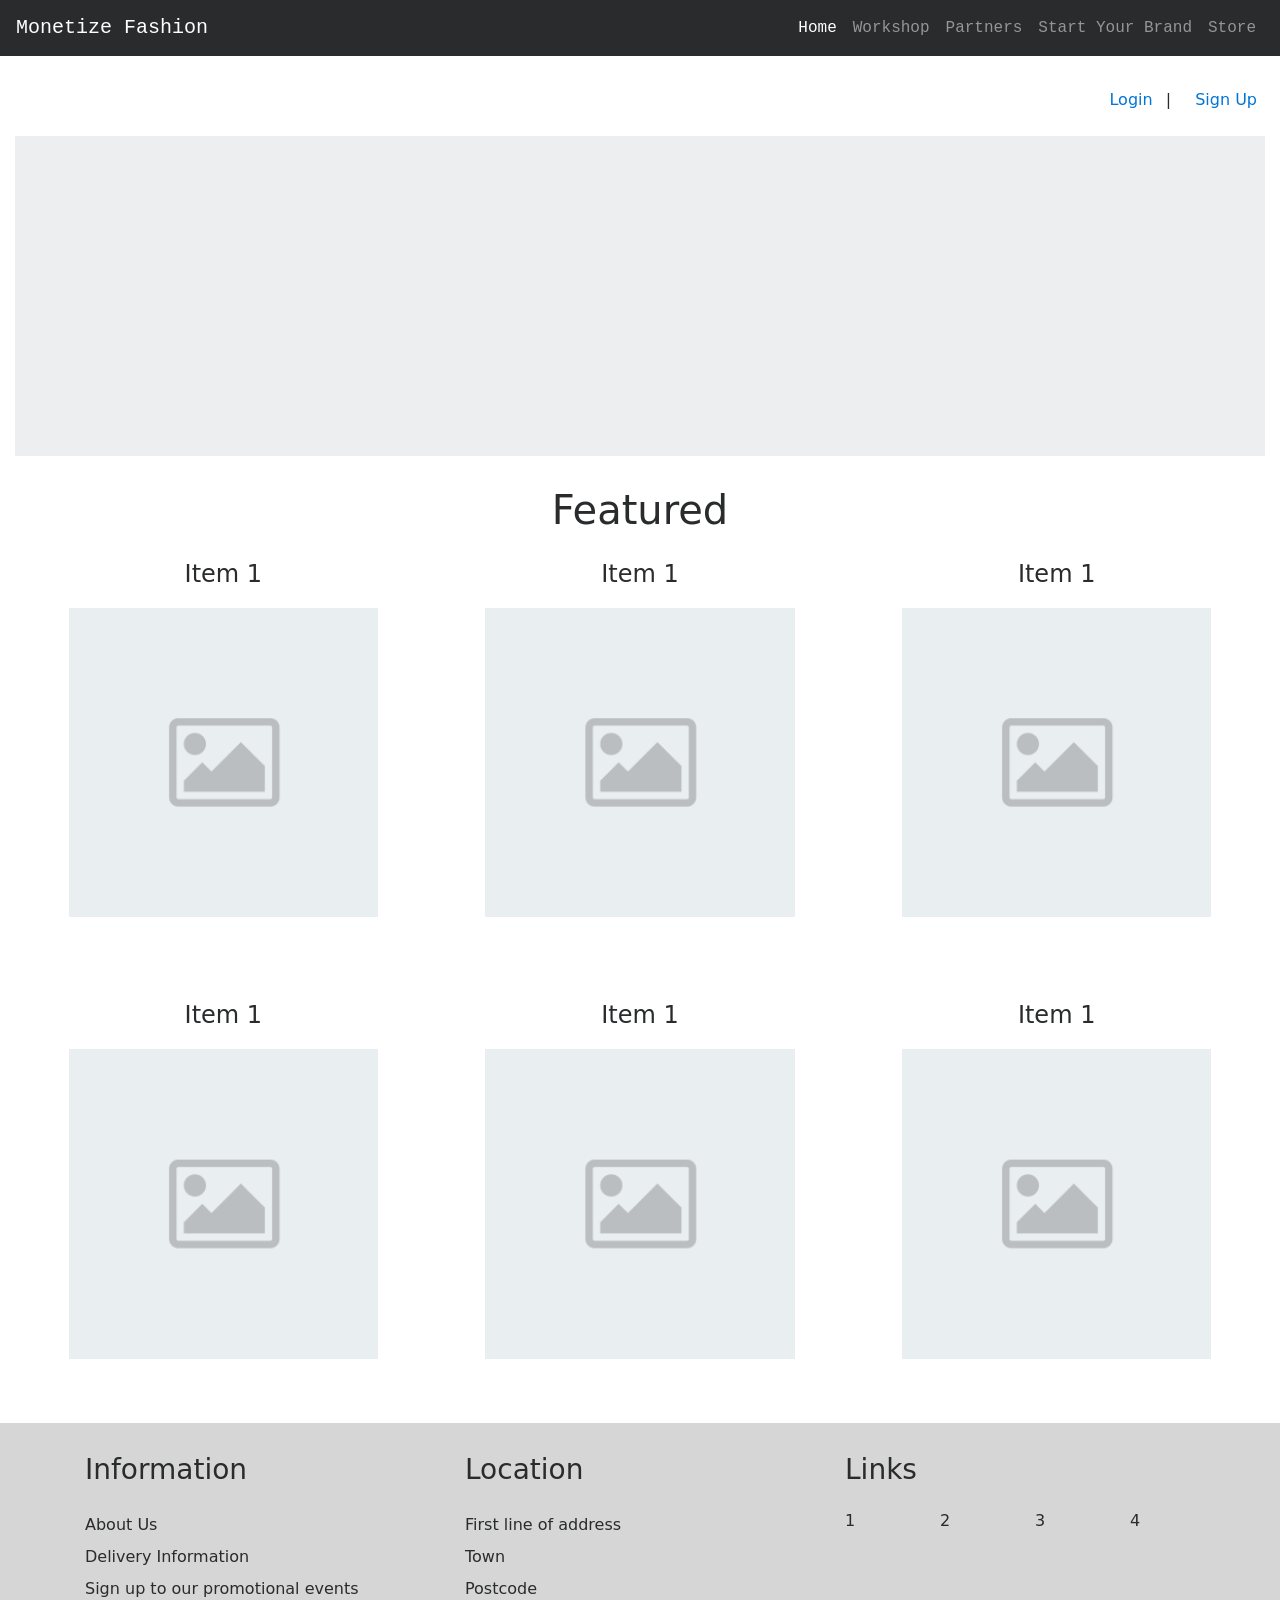
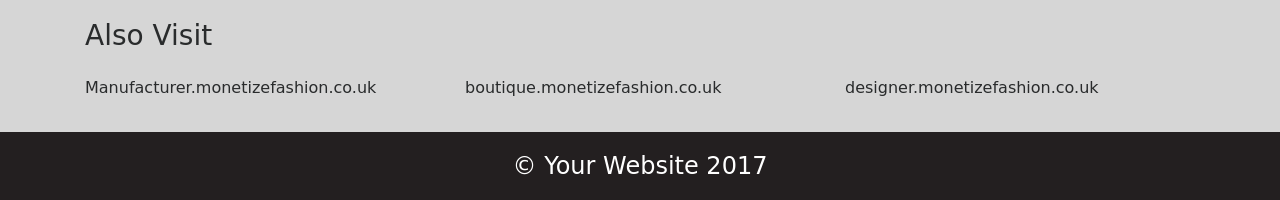
<file: rest-java/src/main/webapp/index.html>
<!DOCTYPE html>
<html>
<head>
  <meta name="viewport" content="width=device-width, initial-scale=1, shrink-to-fit=no">
  <link rel="stylesheet" href="style.css">
  <link rel="stylesheet" href="css/tether.min.css">
  <link rel="stylesheet" href="bootstrap/css/bootstrap.min.css">
  <script src="js/tether.min.js"></script>
  <script src="js/jquery-3.2.1.min.js"></script>
  <script src="bootstrap/js/bootstrap.min.js"></script>
</head>
<body>

  <nav class="navbar navbar-toggleable-md navbar-inverse bg-inverse fixed-top">
    <button class="navbar-toggler navbar-toggler-right" type="button" data-toggle="collapse" data-target="#navbarsExampleDefault" aria-controls="navbarsExampleDefault" aria-expanded="false" aria-label="Toggle navigation">
      <span class="navbar-toggler-icon"></span>
    </button>
    <a class="navbar-brand" href="#">Monetize Fashion</a>

    <div class="collapse navbar-collapse" id="navbarsExampleDefault">
      <ul class="navbar-nav ml-auto">
        <li class="nav-item active">
          <a class="nav-link" href="#">Home <span class="sr-only">(current)</span></a>
        </li>
        <li class="nav-item">
          <a class="nav-link" href="#">Workshop</a>
        </li>
        <li class="nav-item">
          <a class="nav-link" href="partners.html">Partners</a>
        </li>
        <li class="nav-item">
          <a class="nav-link" href="#">Start Your Brand</a>
        </li>
        <li class="nav-item">
          <a class="nav-link" href="#">Store</a>
        </li>
      </ul>

    </div>
  </nav>

  <div class="container-fluid">
    <div class="d-flex flex-row-reverse top-right-links">
      <div class="p-2"><a href="signup.html">Sign Up</a></div>
      <div class="p-2"><a href="loginPage.html">Login</a></div>
    </div>
    <div class="jumbotron jumbotron-fluid big-image">
    </div>
    <div class="mx-auto featured-text"><h1>Featured</h1>
    </div>

    <div class="container-fluid bg-3 text-center">
      <div class="thumbnails">
        <div class="row">
          <div class="col-sm-4 thumbnail">
            <span class="thumbnail-title">Item 1</span>
            <img src="thumbnail.png" class="img-responsive" style="width:80%" alt="Image">
          </div>
          <div class="col-sm-4 thumbnail">
            <span class="thumbnail-title">Item 1</span>
            <img src="thumbnail.png" class="img-responsive" style="width:80%" alt="Image">
          </div>
          <div class="col-sm-4 thumbnail">
            <span class="thumbnail-title">Item 1</span>
            <img src="thumbnail.png" class="img-responsive" style="width:80%" alt="Image">
          </div>
        </div>

        <div class="row">
          <div class="col-sm-4 thumbnail">
            <span class="thumbnail-title">Item 1</span>
            <img src="thumbnail.png" class="img-responsive" style="width:80%;" alt="Image">
          </div>
          <div class="col-sm-4 thumbnail">
            <span class="thumbnail-title">Item 1</span>
            <img src="thumbnail.png" class="img-responsive" style="width:80%" alt="Image">
          </div>
          <div class="col-sm-4 thumbnail">
            <span class="thumbnail-title">Item 1</span>
            <img src="thumbnail.png" class="img-responsive" style="width:80%" alt="Image">
          </div>
        </div>

      </div>

    </div>



  </div>
  <footer>
    <div class="container">
      <div class="row">
        <div class="col-sm-4">
          <h3>Information</h3>
          <ul class="information">
            <li>About Us</li>
            <li>Delivery Information</li>
            <li>Sign up to our promotional events</li>
          </ul>
        </div>
        <div class="col-sm-4">
          <h3>Location</h3>
          <ul class="information">
            <li>First line of address</li>
            <li>Town</li>
            <li>Postcode</li>
          </ul>
        </div>
        <div class="col-sm-4">
          <h3>Links</h3>
          <div class="row links">
            <div class="col">1</div>
            <div class="col">2</div>
            <div class="col">3</div>
            <div class="col">4</div>
          </div>
        </div>
      </div>

        <div class="row">
          <div class="col-sm-12">
            <h3>Also Visit</h3>
          </div>
        </div>
        <div class="row">
          <div class="col-sm-4">
            Manufacturer.monetizefashion.co.uk
          </div>
          <div class="col-sm-4">
            boutique.monetizefashion.co.uk
          </div>
          <div class="col-sm-4">
            designer.monetizefashion.co.uk
          </div>
        </div>
    </div>

  </footer>
  <div class="copyright">
    &copy; Your Website 2017
  </div>
</body>
</html>
</file>
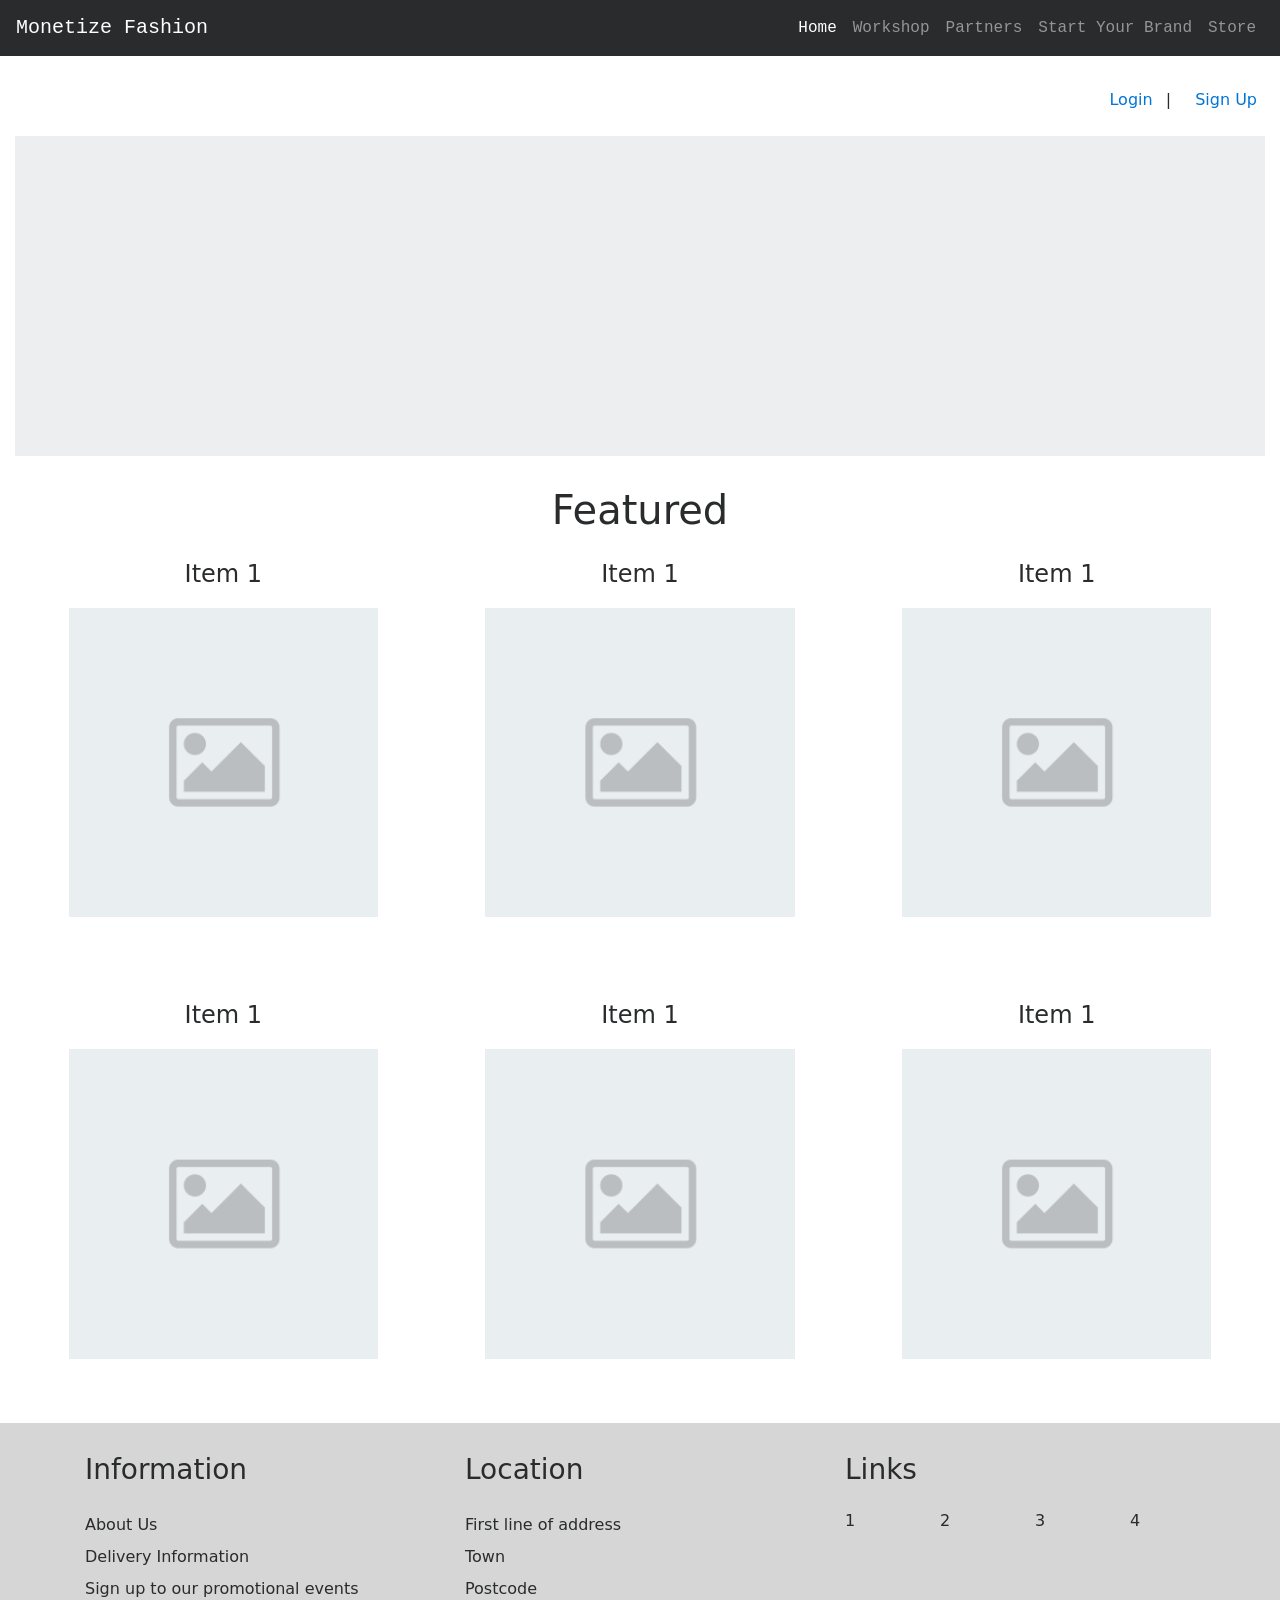
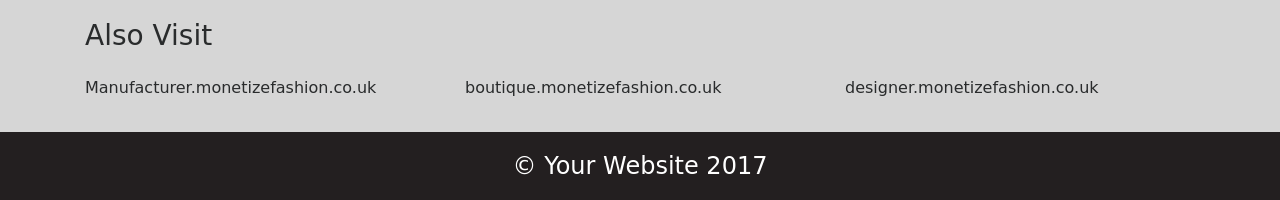
<file: rest-java/src/main/webapp/dashboard.html>
<!DOCTYPE html>
<html>
  <head>
    <title>Java Rest sample application</title>
    <link href="css/styles.css" rel="stylesheet">
    <meta name="viewport" content="width=device-width, initial-scale=1.0">
  </head>
  <body>

    <div id="container">
      <!--nav-->
      <div id="main">
        Welcome to the Java Rest Sample Application
	    </div>

      <!--content-->
      <div class="section">
        <h4 id="name"></h4>
        <div id="verified"></div>
        <br>
        <button class="small_button" type="submit" onclick="javaRest.user.logout();">Logout</button>
	    </div>

	    <!--footer-->
	    <div id="footer">
      </div>

    </div>

    <script src="js/jquery-1.8.2.min.js"></script>
    <script src="js/store.js"></script>
    <script src="js/sha256.js"></script>
    <script src="js/enc-base64-min.js"></script>
    <script src="js/javarest.js"></script>
    <script src="js/cookie.js"></script>
    <script src="js/user.js"></script>
    <script type="text/javascript">

    // Require user to be logged in
    if (!javaRest.user.is_logged_in())
      window.location = 'index.html'

    $(document).ready(function () {


      javaRest.user.get(function (error) {
        if (error)
          return console.log(error)
        var name = javaRest.user.user.firstName + ' ' + (javaRest.user.user.lastName || '')
        $('#name').html((name != ' ' ? name : javaRest.user.user.emailAddress))

        // facebook pic
        if (javaRest.user.user.socialProfiles.length && javaRest.user.user.socialProfiles[0].imageUrl) {
          var image_url = javaRest.user.user.socialProfiles[0].imageUrl
          $('#name').prepend('<img class="profilePhoto" src="' + image_url + '">&nbsp;&nbsp;&nbsp;&nbsp;')
        }


        if (javaRest.user.user.verified)
          $('#verified').html('Email verified')
        else
          $('#verified').html('Email unverified <a href="request_email.html" style="color: blue;">Resend verification email.</a>')
      })
    })
    </script>
  </body>
</html>
</file>
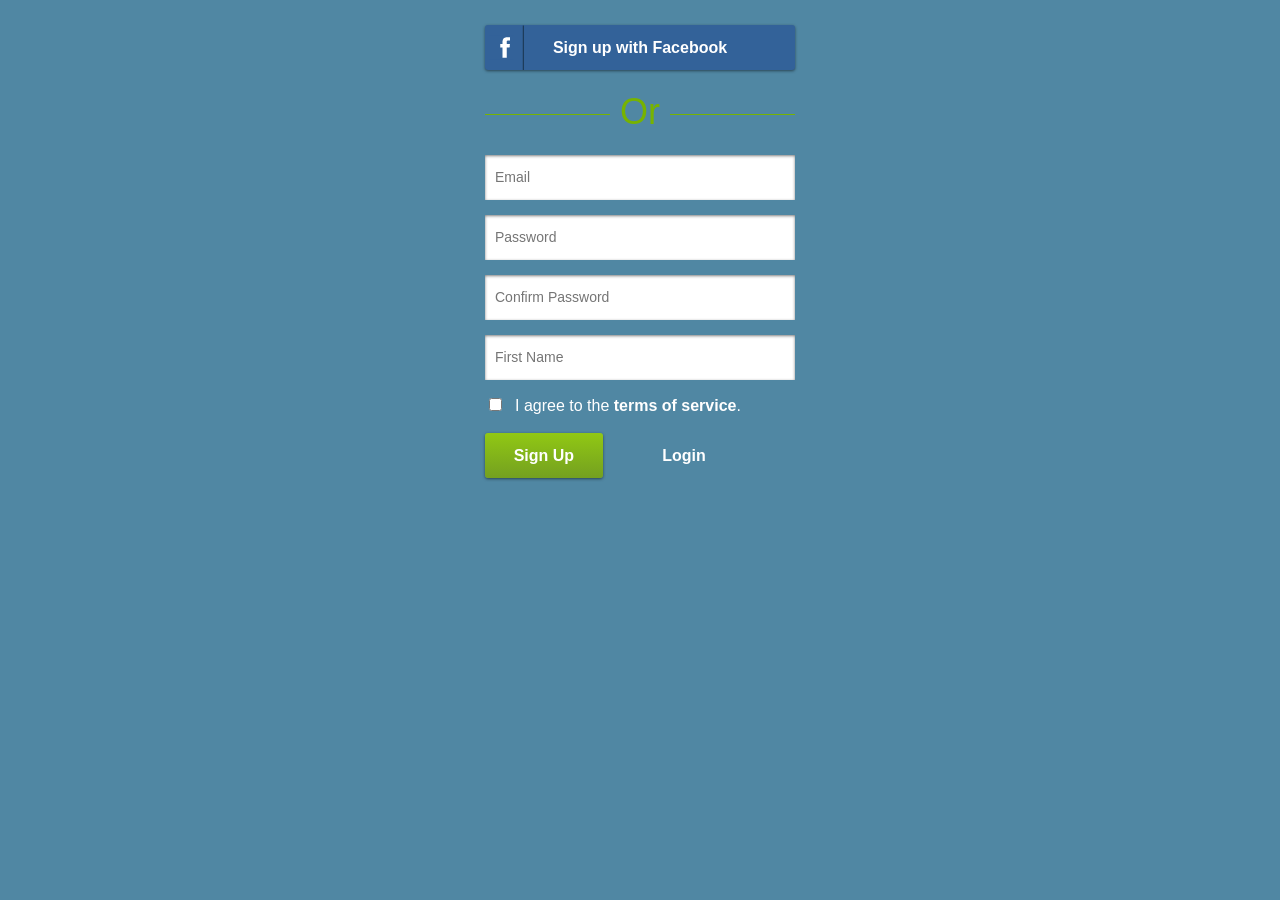
<file: rest-java/src/main/webapp/designerSignup.html>
<!DOCTYPE html>
<html>
  <head>
    <title>Sample Java REST Application</title>
    <link href="css/styles.css" rel="stylesheet">
    <meta name="viewport" content="width=device-width, initial-scale=1.0">
  </head>
  <body>

    <div id="container">


      <div id="fb-root"></div>
      <div class="fb" scope="email" data-show-faces="false" data-width="300">Sign up with Facebook</div>
      <div id="or"><span>Or</span></div>

        <input id="email" type="email" placeholder="Email">
        <input type="password" id="password" placeholder="Password">
  	    <input type="password" id="password2" placeholder="Confirm Password">
  	    <input type="text" id="firstName" placeholder="First Name">
  	    <input type="checkbox" value="true" name="agree" id="agree"><label for="agree" id="terms_label">I agree to the <b><a href="terms.html" target="_blank">terms of service</a></b>.</label><br><br>

  	    <div id="error_message"></div>

  	    <button type="submit" id="login_button" class="small_button">Sign Up</button>

  	    <a href="index.html" class="right_link">Login</a>

	    <!--footer-->
	    <div id="footer">
      </div>

    </div>

    <script src="js/jquery-1.8.2.min.js"></script>
    <script src="js/store.js"></script>
    <script src="js/javarest.js"></script>
    <script src="js/cookie.js"></script>
    <script src="js/user.js"></script>
    <script type="text/javascript">
    $(document).ready(function () {


        window.fbAsyncInit = function() {
          FB.init({
            appId      : '133718006790561', // App ID
            status     : true, // check login status
            cookie     : true, // enable cookies to allow the server to access the session
            xfbml      : true  // parse XFBML
          });

          $('.fb').on('click', function () {

             FB.login(function(response) {
               console.log(response)
                 if (response.authResponse) {

                   javaRest.user.loginSocial(response.authResponse.accessToken, function (error) {
                     if (error)
                       console.log(error)
                      else
                       window.location = 'dashboard.html'
                   })
                   console.log('Welcome!  Fetching your information.... ');
                   FB.api('/me', function(response) {
                     console.log('Good to see you, ' + response.name + '.');
                   });
                 } else {
                   console.log('User cancelled login or did not fully authorize.');
                 }
               });

          })
        };
        // Load the SDK Asynchronously
        (function(d){
           var js, id = 'facebook-jssdk', ref = d.getElementsByTagName('script')[0];
           if (d.getElementById(id)) {return;}
           js = d.createElement('script'); js.id = id; js.async = true;
           js.src = "//connect.facebook.net/en_US/all.js";
           ref.parentNode.insertBefore(js, ref);
         }(document));

      // Submit form on enter
      $('input').live('keydown', function (event) {
        if (event.keyCode === 13)
          $('#login_button').click()
      })

      if (javaRest.user.is_logged_in())
        window.location = 'dashboard.html'
      $('#login_button').on('click', function () {


        if (!$('#agree').is(':checked'))
          return $('#error_message').html('You must agree to the terms of service.').show()

        javaRest.user.create($('#firstName').val(), $('#email').val(), $('#password').val(), '', function (error) {
          if (!error)
            window.location = 'dashboard.html'
          else {
            console.log(error)
            if (error.status == '409')
              $('#error_message').html('Email already registered.').show()
            else
              $('#error_message').html('Please fix your email address/password.').show()
          }
        })
      })

    })
    </script>
  </body>
</html>
</file>
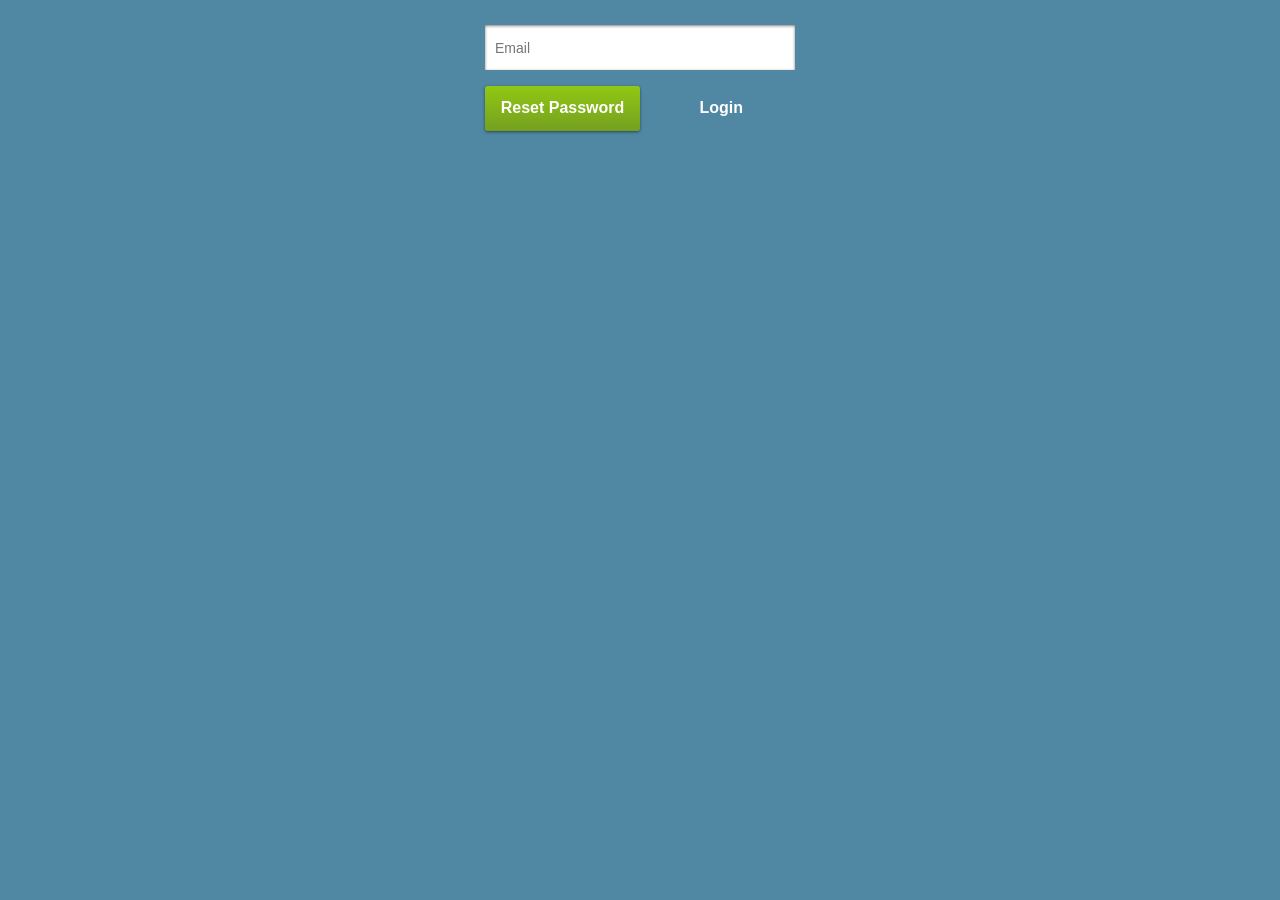
<file: rest-java/src/main/webapp/forgot_password.html>
<!DOCTYPE html>
<html>
  <head>
    <title>Java REST Sample Application</title>
    <link href="css/styles.css" rel="stylesheet">
    <meta name="viewport" content="width=device-width, initial-scale=1.0">
  </head>
  <body>

    <div id="container">

      <!--content-->
  	  <input id="email" type="email" placeholder="Email">
  	  <div id="error_message"></div>

  	  <button type="submit" id="login_button" class="medium_button">Reset Password</button>

  	  <a href="index.html" class="right_link">Login</a>

	    <!--footer-->
	    <div id="footer">
      </div>

    </div>

    <script src="js/jquery-1.8.2.min.js"></script>
    <script src="js/javarest.js"></script>
    <script src="js/cookie.js"></script>
    <script src="js/user.js"></script>
    <script type="text/javascript">
    $(document).ready(function () {

      // Submit form on enter
      $('input').live('keydown', function (event) {
        if (event.keyCode === 13)
          $('#login_button').click()
      })

      if (javaRest.user.is_logged_in())
        window.location = 'dashboard.html'
      $('#login_button').on('click', function () {
        javaRest.user.send_reset_email($('#email').val(), function (error) {
          if (!error)
            window.location = 'index.html'
          else {
            console.log(error)
            $('#error_message').html('Email address not found.').show()
          }
        })
      })

    })
    </script>
  </body>
</html>
</file>
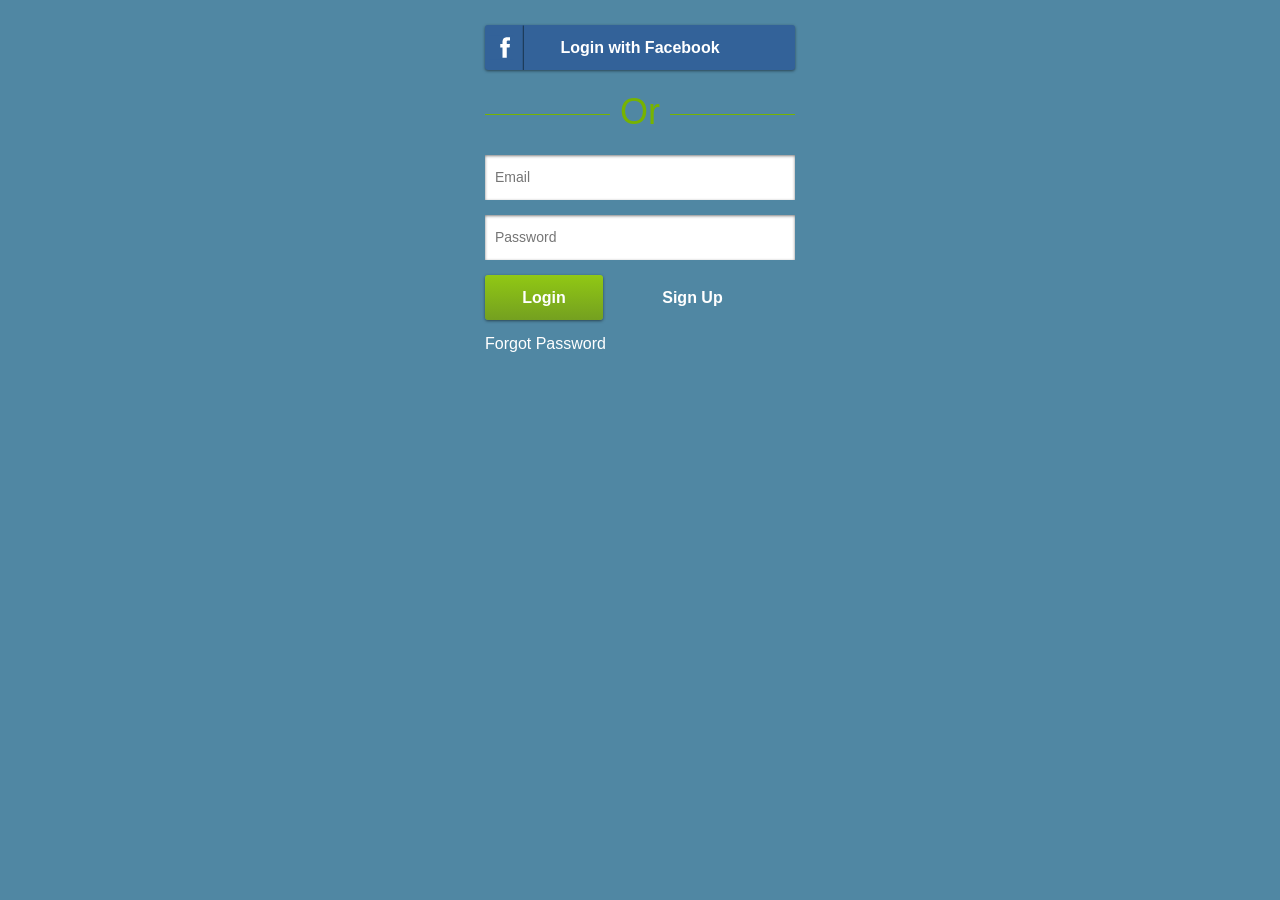
<file: rest-java/src/main/webapp/loginPage.html>
<!DOCTYPE html>
<html>
  <head>
    <title>Sample Java Rest Application</title>
    <link href="css/styles.css" rel="stylesheet">
    <meta name="viewport" content="width=device-width, initial-scale=1.0">
  </head>
  <body>

    <div id="container">


      <div id="fb-root"></div>

      <div class="fb" scope="email" data-show-faces="false" data-width="300">Login with Facebook</div>

      <div id="or"><span>Or</span></div>


      <input id="email" type="email" placeholder="Email">


	    <input id="password" type="password" placeholder="Password">


	    <div id="error_message"></div>


  	  <button class="small_button" type="submit" id="login_button">Login</button>

	    <a href="signup.html" class="right_link">Sign Up</a><br>

      <a id="forgot" href="forgot_password.html">Forgot Password</a>

    </div>


    <script src="js/jquery-1.8.2.min.js"></script>
    <script src="js/javarest.js"></script>
    <script src="js/cookie.js"></script>
    <script src="js/user.js"></script>
    <script type="text/javascript">
    $(document).ready(function () {
        window.fbAsyncInit = function() {
          FB.init({
            appId      : '133718006790561', // App ID
            status     : true, // check login status
            cookie     : true, // enable cookies to allow the server to access the session
            xfbml      : true  // parse XFBML
          });
          $('.fb').on('click', function () {
             FB.login(function(response) {
               console.log(response)
                 if (response.authResponse) {
                   javaRest.user.loginSocial(response.authResponse.accessToken, function (error) {
                     if (error)
                       console.log(error)
                      else
                       window.location = 'dashboard.html'
                   })
                   console.log('Welcome!  Fetching your information.... ');
                   FB.api('/me', function(response) {
                     console.log('Good to see you, ' + response.name + '.');
                   });
                 } else {
                   console.log('User cancelled login or did not fully authorize.');
                 }
               });
          })
        };
        // Load the SDK Asynchronously
        (function(d){
           var js, id = 'facebook-jssdk', ref = d.getElementsByTagName('script')[0];
           if (d.getElementById(id)) {return;}
           js = d.createElement('script'); js.id = id; js.async = true;
           js.src = "//connect.facebook.net/en_US/all.js";
           ref.parentNode.insertBefore(js, ref);
         }(document));
      // Submit form on enter
      $('input').live('keydown', function (event) {
        if (event.keyCode === 13)
          $('#login_button').click()
      })
      if (javaRest.user.is_logged_in())
        window.location = 'dashboard.html'
      $('#login_button').on('click', function () {
        javaRest.user.login($('#email').val(), $('#password').val(), function (error) {
          if (!error)
            window.location = 'dashboard.html'
          else {
            console.log(error)
            $('#error_message').html('Email and/or password did not match a user account.').show()
          }
        })
      })
    })
    </script>
  </body>
</html>
</file>
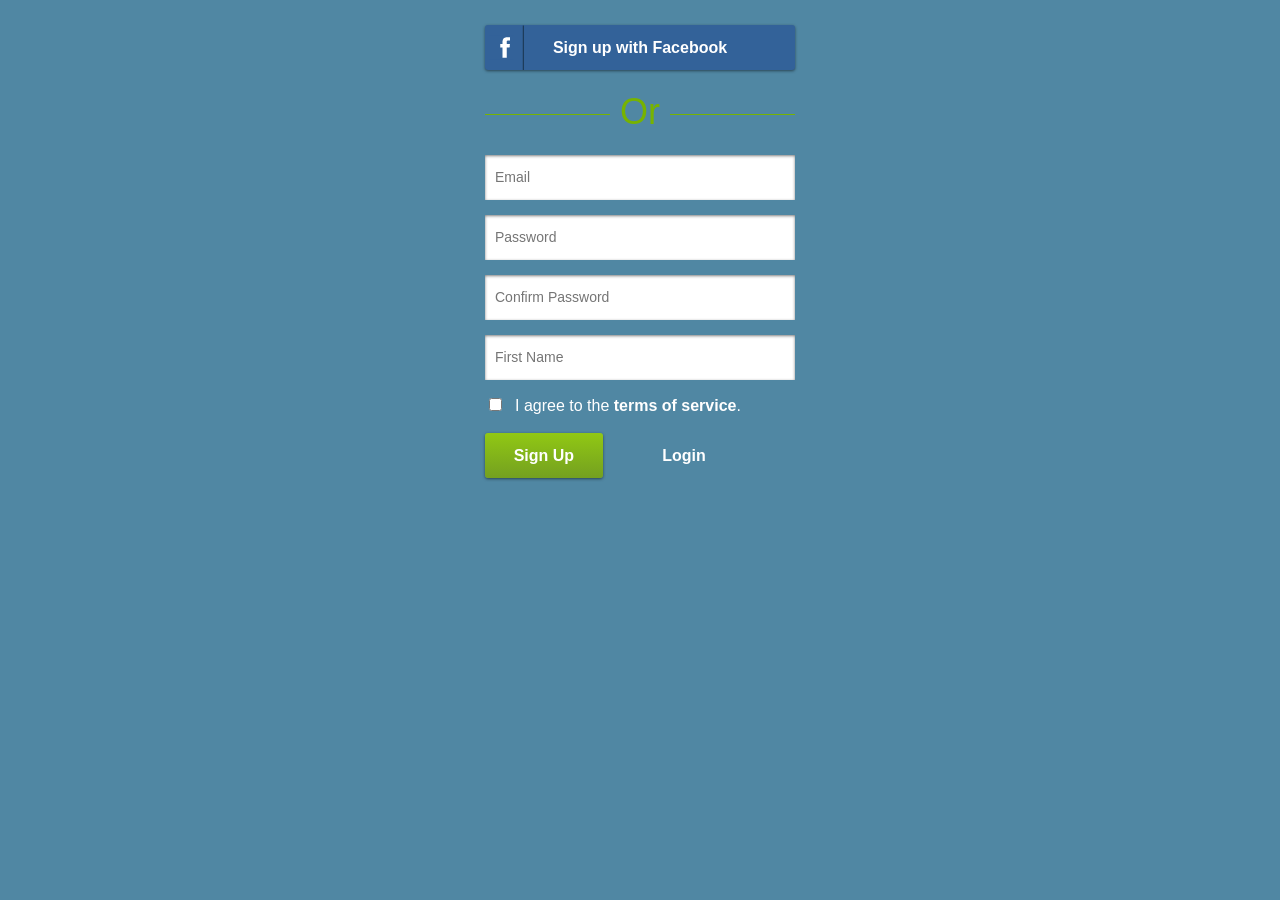
<file: rest-java/src/main/webapp/manufactureSignup.html>
<!DOCTYPE html>
<html>
  <head>
    <title>manufacture Sign up</title>
    <link href="css/styles.css" rel="stylesheet">
    <meta name="viewport" content="width=device-width, initial-scale=1.0">
  </head>
  <body>

    <div id="container">


      <div id="fb-root"></div>
      <div class="fb" scope="email" data-show-faces="false" data-width="300">Sign up with Facebook</div>
      <div id="or"><span>Or</span></div>

        <input id="email" type="email" placeholder="Email">
        <input type="password" id="password" placeholder="Password">
  	    <input type="password" id="password2" placeholder="Confirm Password">
  	    <input type="text" id="firstName" placeholder="First Name">
  	    <input type="checkbox" value="true" name="agree" id="agree"><label for="agree" id="terms_label">I agree to the <b><a href="terms.html" target="_blank">terms of service</a></b>.</label><br><br>

  	    <div id="error_message"></div>

  	    <button type="submit" id="login_button" class="small_button">Sign Up</button>

  	    <a href="index.html" class="right_link">Login</a>

	    <!--footer-->
	    <div id="footer">
      </div>

    </div>

    <script src="js/jquery-1.8.2.min.js"></script>
    <script src="js/store.js"></script>
    <script src="js/javarest.js"></script>
    <script src="js/cookie.js"></script>
    <script src="js/user.js"></script>
    <script type="text/javascript">
    $(document).ready(function () {


        window.fbAsyncInit = function() {
          FB.init({
            appId      : '133718006790561', // App ID
            status     : true, // check login status
            cookie     : true, // enable cookies to allow the server to access the session
            xfbml      : true  // parse XFBML
          });

          $('.fb').on('click', function () {

             FB.login(function(response) {
               console.log(response)
                 if (response.authResponse) {

                   javaRest.user.loginSocial(response.authResponse.accessToken, function (error) {
                     if (error)
                       console.log(error)
                      else
                       window.location = 'dashboard.html'
                   })
                   console.log('Welcome!  Fetching your information.... ');
                   FB.api('/me', function(response) {
                     console.log('Good to see you, ' + response.name + '.');
                   });
                 } else {
                   console.log('User cancelled login or did not fully authorize.');
                 }
               });

          })
        };
        // Load the SDK Asynchronously
        (function(d){
           var js, id = 'facebook-jssdk', ref = d.getElementsByTagName('script')[0];
           if (d.getElementById(id)) {return;}
           js = d.createElement('script'); js.id = id; js.async = true;
           js.src = "//connect.facebook.net/en_US/all.js";
           ref.parentNode.insertBefore(js, ref);
         }(document));

      // Submit form on enter
      $('input').live('keydown', function (event) {
        if (event.keyCode === 13)
          $('#login_button').click()
      })

      if (javaRest.user.is_logged_in())
        window.location = 'dashboard.html'
      $('#login_button').on('click', function () {


        if (!$('#agree').is(':checked'))
          return $('#error_message').html('You must agree to the terms of service.').show()

        javaRest.user.create($('#firstName').val(), $('#email').val(), $('#password').val(), '', function (error) {
          if (!error)
            window.location = 'dashboard.html'
          else {
            console.log(error)
            if (error.status == '409')
              $('#error_message').html('Email already registered.').show()
            else
              $('#error_message').html('Please fix your email address/password.').show()
          }
        })
      })

    })
    </script>
  </body>
</html>
</file>
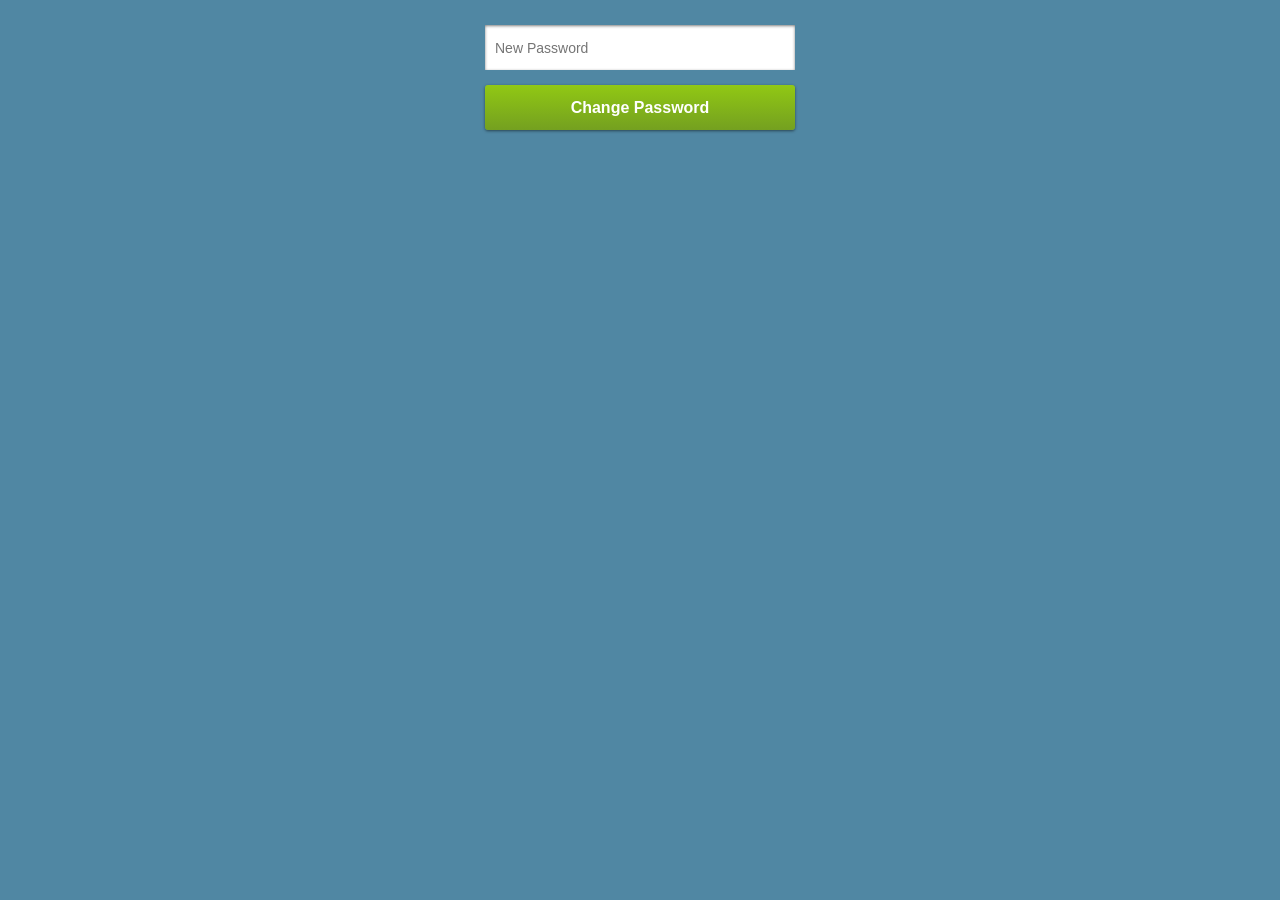
<file: rest-java/src/main/webapp/reset_password.html>
<!DOCTYPE html>
<html>
  <head>
    <title>Java REST Sample Application</title>
    <link href="css/styles.css" rel="stylesheet">
    <meta name="viewport" content="width=device-width, initial-scale=1.0">
  </head>
  <body>

    <div id="container">

      <input id="password" type="password" placeholder="New Password">
      <div id="error_message"></div>
  	  <button type="submit" id="login_button">Change Password</button>


    </div>

    <script src="js/jquery-1.8.2.min.js"></script>
    <script src="js/store.js"></script>
    <script src="js/javarest.js"></script>
    <script src="js/cookie.js"></script>
    <script src="js/user.js"></script>
    <script type="text/javascript">
    $(document).ready(function () {

      // Submit form on enter
      $('input').live('keydown', function (event) {
        if (event.keyCode === 13)
          $('#login_button').click()
      })

      if (javaRest.user.is_logged_in())
        window.location = 'dashboard.html'
      $('#login_button').on('click', function () {
        javaRest.user.reset_password(window.location.search.substring(1), $('#password').val(), function (error) {
          if (!error)
            window.location = 'index.html'
          else {
            console.log(error)
            if (error.status == '400')
              $('#error_message').html('Password less than 8 characters or token expired.').show()
            else if (error.status == '404')
              $('#error_message').html('Token not found').show()
            else if (error.status == '409')
              $('#error_message').html('Token already used').show()
            else
              $('#error_message').html('Error').show()
          }
        })
      })

    })
    </script>
  </body>
</html>
</file>
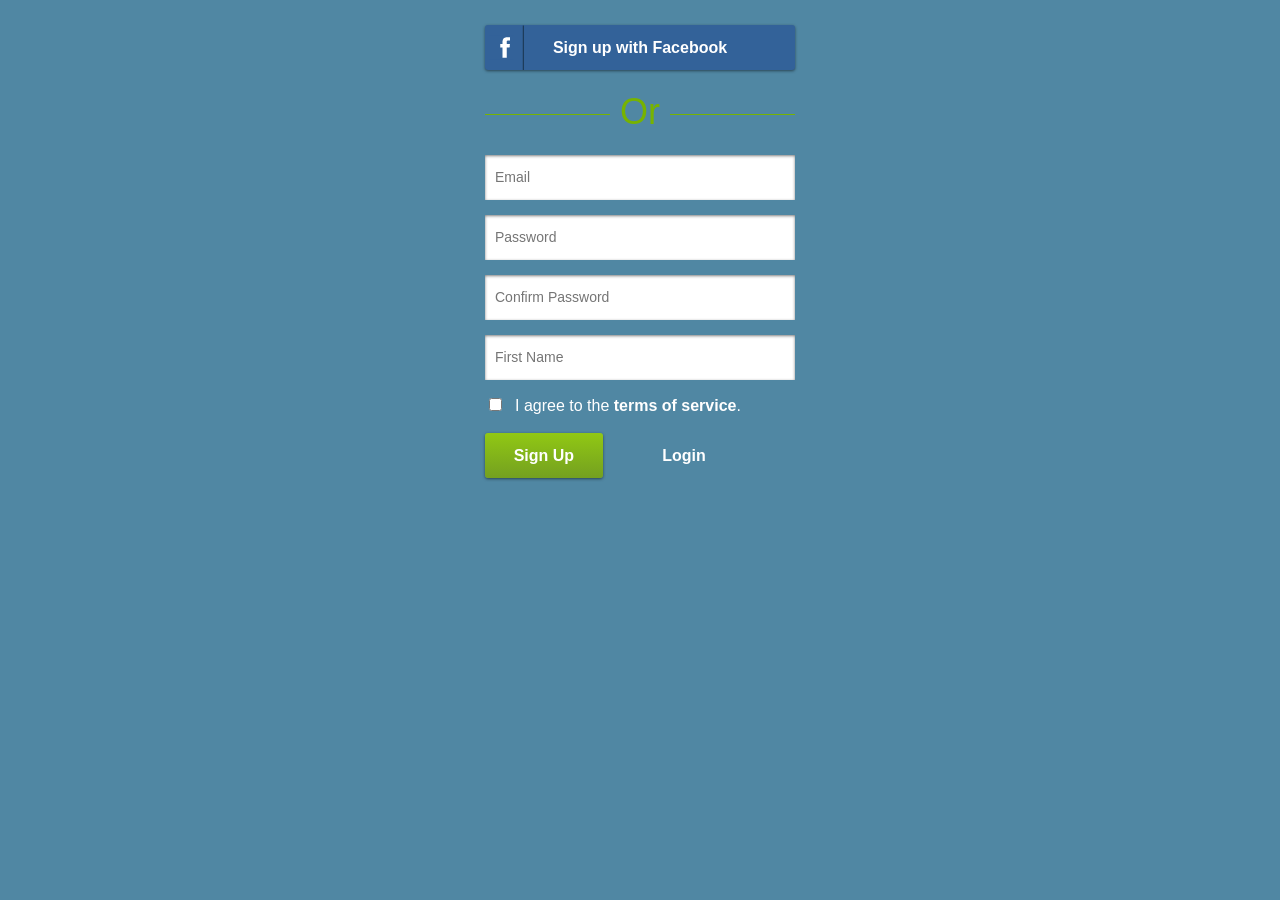
<file: rest-java/src/main/webapp/signup.html>
<!DOCTYPE html>
<html>
  <head>
    <title>Sample Java REST Application</title>
    <link href="css/styles.css" rel="stylesheet">
    <meta name="viewport" content="width=device-width, initial-scale=1.0">
  </head>
  <body>

    <div id="container">


      <div id="fb-root"></div>
      <div class="fb" scope="email" data-show-faces="false" data-width="300">Sign up with Facebook</div>
      <div id="or"><span>Or</span></div>

        <input id="email" type="email" placeholder="Email">
        <input type="password" id="password" placeholder="Password">
  	    <input type="password" id="password2" placeholder="Confirm Password">
  	    <input type="text" id="firstName" placeholder="First Name">
  	    <input type="checkbox" value="true" name="agree" id="agree"><label for="agree" id="terms_label">I agree to the <b><a href="terms.html" target="_blank">terms of service</a></b>.</label><br><br>

  	    <div id="error_message"></div>

  	    <button type="submit" id="login_button" class="small_button">Sign Up</button>

  	    <a href="index.html" class="right_link">Login</a>

	    <!--footer-->
	    <div id="footer">
      </div>

    </div>

    <script src="js/jquery-1.8.2.min.js"></script>
    <script src="js/store.js"></script>
    <script src="js/javarest.js"></script>
    <script src="js/cookie.js"></script>
    <script src="js/user.js"></script>
    <script type="text/javascript">
    $(document).ready(function () {


        window.fbAsyncInit = function() {
          FB.init({
            appId      : '101664790550630', // App ID
            status     : true, // check login status
            cookie     : true, // enable cookies to allow the server to access the session
            xfbml      : true  // parse XFBML
          });

          $('.fb').on('click', function () {

             FB.login(function(response) {
               console.log(response)
                 if (response.authResponse) {

                   javaRest.user.loginSocial(response.authResponse.accessToken, function (error) {
                     if (error)
                       console.log(error)
                      else
                       window.location = 'dashboard.html'
                   })
                   console.log('Welcome!  Fetching your information.... ');
                   FB.api('/me', function(response) {
                     console.log('Good to see you, ' + response.name + '.');
                   });
                 } else {
                   console.log('User cancelled login or did not fully authorize.');
                 }
               });

          })
        };
        // Load the SDK Asynchronously
        (function(d){
           var js, id = 'facebook-jssdk', ref = d.getElementsByTagName('script')[0];
           if (d.getElementById(id)) {return;}
           js = d.createElement('script'); js.id = id; js.async = true;
           js.src = "//connect.facebook.net/en_US/all.js";
           ref.parentNode.insertBefore(js, ref);
         }(document));

      // Submit form on enter
      $('input').live('keydown', function (event) {
        if (event.keyCode === 13)
          $('#login_button').click()
      })

      if (javaRest.user.is_logged_in())
        window.location = 'dashboard.html'
      $('#login_button').on('click', function () {


        if (!$('#agree').is(':checked'))
          return $('#error_message').html('You must agree to the terms of service.').show()

        javaRest.user.create($('#firstName').val(), $('#email').val(), $('#password').val(), '', function (error) {
          if (!error)
            window.location = 'dashboard.html'
          else {
            console.log(error)
            if (error.status == '409')
              $('#error_message').html('Email already registered.').show()
            else
              $('#error_message').html('Please fix your email address/password.').show()
          }
        })
      })

    })
    </script>
  </body>
</html>
</file>
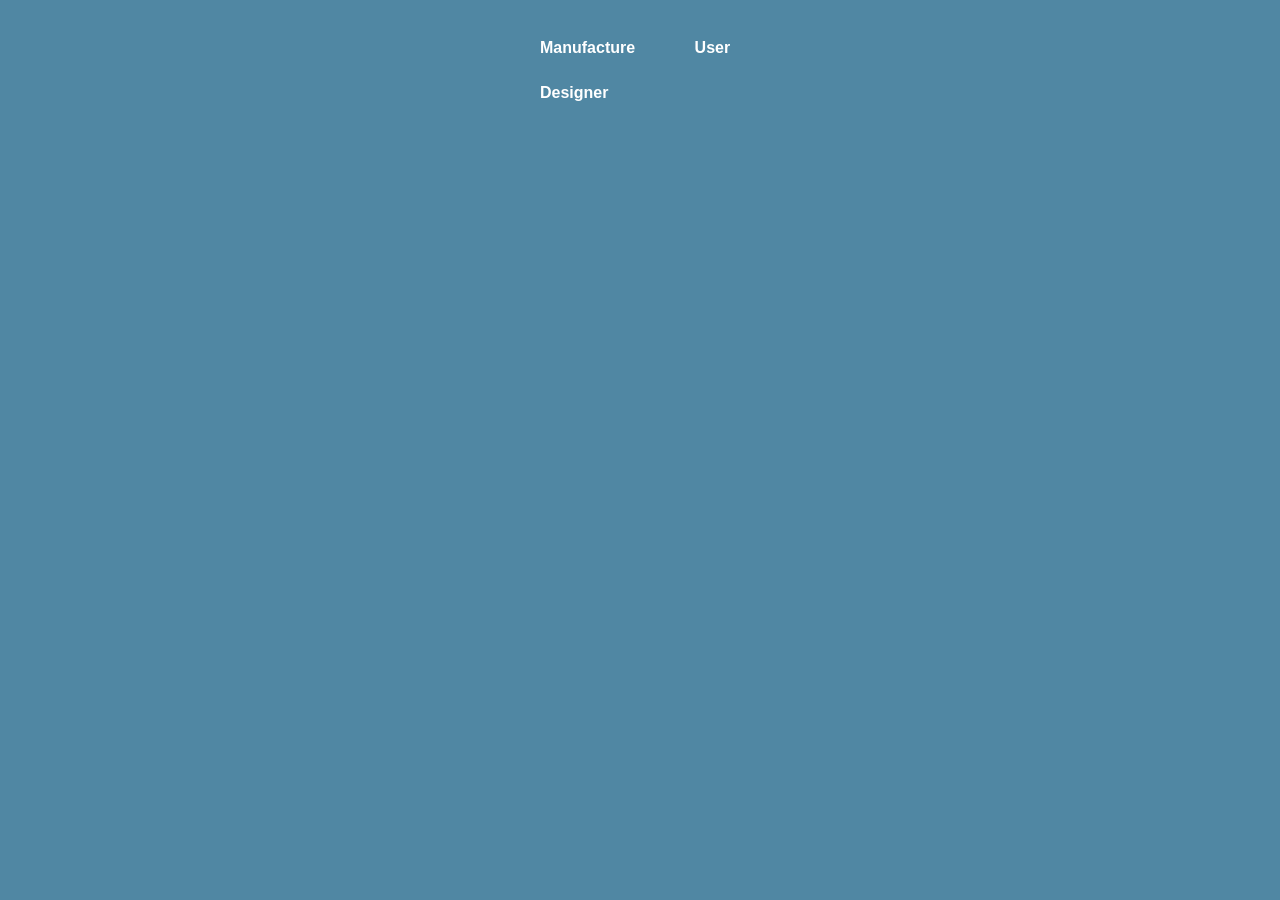
<file: rest-java/src/main/webapp/TypeOfUser.html>
<!DOCTYPE html>
<html>
  <head>
    <title>Sample Java REST Application</title>
    <link href="css/styles.css" rel="stylesheet">
    <meta name="viewport" content="width=device-width, initial-scale=1.0">
  </head>
  <body>

    <div id="container">

  	    <div id="error_message"></div>

		<a href="manufactureSignup.html" class="right_link">Manufacture</a>
		<a href="signup.html" class="right_link">User</a>
		<a href="designerSignup.html" class="right_link">Designer</a>
  	   

	    <!--footer-->
	    <div id="footer">
      </div>

    </div>

</html>
</file>
<file: rest-java/src/main/webapp/style.css>
nav {
  font-family:'Courier New';
}

body {
  padding-top: 5rem;
}

.top-right-links *:not(:first-of-type)::after {
      padding: .5rem .5rem!important;
      content: ' | ';
}

.top-right-links {
  padding-bottom:1rem;
}

.big-image {
  min-height:20rem;
}

.featured-text {
  text-align:center;
}

.thumbnail {
  padding: 1rem;
}

.thumbnail-title {
  display:block;
  font-size:1.5rem;
}

.thumbnail-title-huge {
  display:block;
  font-size:2.5rem;
}


.thumbnail img {
  margin:1rem;
}

.thumbnails .row {
  margin-bottom:2rem;
}

footer {
  padding: 2rem;
  background-color:rgb(214,214,214);
}

footer h3 {
padding-bottom:1rem;
}

footer .information {
  list-style:none;
  padding: 0;

}
footer .information li {
  padding-top:0.25rem;
  padding-bottom:0.25rem;
}

.copyright {
  background-color:rgb(35,31,32);
  text-align:center;
  padding:1rem;
  color:white;
  font-size:1.5rem;
}

video {
    width: 100%;
    height: auto;
}

.paragraph-text p {
  margin-top:1rem;
  margin-bottom:1rem;
}
</file>
<file: rest-java/src/main/webapp/css/styles.css>
/*---------------Site styles------------*/

body {
  background-color: #5087A3;
  color: white;
  font-family: helvetica;
  margin: auto;
  padding: 0;
  -webkit-font-smoothing: antialiased;
}

/**** sections *****/

#container {
  margin: 0 auto;
  margin-top: 20px;
  width: 310px;
  padding: 5px;
}

#logo{
  text-align: center;
  margin-bottom: 40px;
}

#footer {
  margin-top: 20px;
  text-align: center;
  font-size: 12px;
}

.section {
  background-color: #D8E0E0;
  border-radius: 4px;
  width: 290px;
  padding: 10px;
  color: #333333;
  margin-bottom: 40px;
}

.section a {
  color: #DAFFFF;
}

/****Components ****/

a{
  color: #fff;
  cursor: pointer;
  text-decoration: none;
}

a:hover{
  color: #fff;
  text-decoration: underline;
}

a img {
  border: 0;
}

input[type="password"], input[type="text"], input[type="email"] {
  width: 100%;
  border-radius: 0px;
  -webkit-appearance: none;
  height: 45px;
  padding: 0px;
  text-indent: 10px;
  box-shadow: inset 0px 1px 3px rgba(0,0,0,.5);
  border: none;
  margin-bottom: 15px;
  font-size: 14px;
}

button {
  font-size: 16px;
  background-color: #E0F0FF;
  border: none;
  box-shadow: 0px 1px 3px rgba(0,0,0,.5);
  height: 45px;
  width: 100%;
  margin-bottom: 15px;
  color: #fff;
  font-weight: bold;
  cursor: pointer;
  border-radius: 3px;
  background: -webkit-gradient(linear, left top, left bottom, from(#91c814), to(#74a020));
  background: -moz-linear-gradient(top,  #91c814,  #74a020);
}

button:active{
  box-shadow: inset 0px 1px 3px rgba(0,0,0,.5);
}

button:hover{
  background: -webkit-gradient(linear, left top, left bottom, from(#96d319), to(#79a525));
  background: -moz-linear-gradient(top,  #96d319,  #79a525);
}

.small_button {
  width: 38%;
}

.medium_button {
  width: 50%;
}

.success, .error {
  font-size: 1.250em;
  font-weight: bold;
  text-align: center;
}

#error_message {
  background-color: #f22931;
  border-radius: 0px;
  padding: 10px;
  color: #ffffff;
  display: none;
  margin-bottom: 15px;
  box-shadow: 0px 1px 3px rgba(0,0,0,.5);
}

#success_message {
  background-color: #77b300;
  border-radius: 0px;
  padding: 10px;
  color: #ffffff;
  display: none;
  margin-bottom: 15px;
  box-shadow: 0px 1px 3px rgba(0,0,0,.5);
}
dd {
  font-size: 12px;
}

.margin_below {
  margin-bottom:15px;
}

/*---------------Nav-----------*/

#nav {
  margin-bottom: 40px;
}

.unselected_tab:hover{
  background: -webkit-gradient(linear, left top, left bottom, from(#96d319), to(#79a525));
  background: -moz-linear-gradient(top,  #96d319,  #79a525);

}

.selected_tab{
  background-color: #271036;
  color: #fff;
  font-size: 16px;
  box-shadow: inset 0px 1px 3px rgba(0,0,0,.5);
}

.unselected_tab:active{
  box-shadow: inset 0px 1px 3px rgba(0,0,0,.5);
}

.unselected_tab{
  color: #fff;
  background-color: #77b300;
  font-size: 16px;
  background: -webkit-gradient(linear, left top, left bottom, from(#91c814), to(#74a020));
  background: -moz-linear-gradient(top,  #91c814,  #74a020);
  box-shadow: 0px 1px 3px rgba(0,0,0,.5);
  cursor: pointer;
}



#account_tab{
  width: 33.3%;
  height: 45px;
  line-height: 45px;
  text-align: center;
  border-radius: 0px 3px 3px 0px;
  display:inline-block;
  font-weight: bold;
}

a#account_tab:hover{
  text-decoration: none;
}

/*---------------Index Page------------*/

.fb {
  background-color: #336299;
  height: 45px;
  padding: 0px;
  width: 100%;
  margin-bottom: 40px;
  box-shadow: 0px 1px 3px rgba(0,0,0,.5);
  line-height: 45px;
  font-weight: bold;
  font-size: 1.000em;
  text-align: center;
  background-image: url("../img/fbline.png");
  background-repeat: no-repeat;
  background-position: 4px center;
  cursor: pointer;
  border-radius: 3px;
  z-index: 30;
}

.fb:active{
  box-shadow: inset 0px 1px 3px rgba(0,0,0,.5);
}

.fb:hover{
  background-color: #3969a3;
}

#or{
  color: #77b300;
  font-size: 36px;
  text-align: center;
  margin-bottom: 40px;
  border-bottom: 1px solid #77b300;
  line-height:0.1em;
  width: 100%;
}

#or span{
  padding:0 10px;
  background-color: #5087A3;
}

.divider {
  color: #77b300;
  margin-top: 40px;
  margin-bottom: 20px;
  border-bottom: 1px solid #77b300;
  width: 100%;
}

.right_link{
  font-weight: bold;
  line-height: 45px;
  padding-left: 55px;
}

.padding{
  padding: 0px 20px;
}

#forgot{
  font-size: .750em
  text-decoration: underline;
}

#terms_label, #preferences_label {
  display: inline-block;
  padding-left: 10px;
}

#name {
  color: #333333;
}

.profilePhoto {
  box-shadow: 0px 1px 4px rgba(50,50,50,.8);
  vertical-align: middle;
}
</file>
